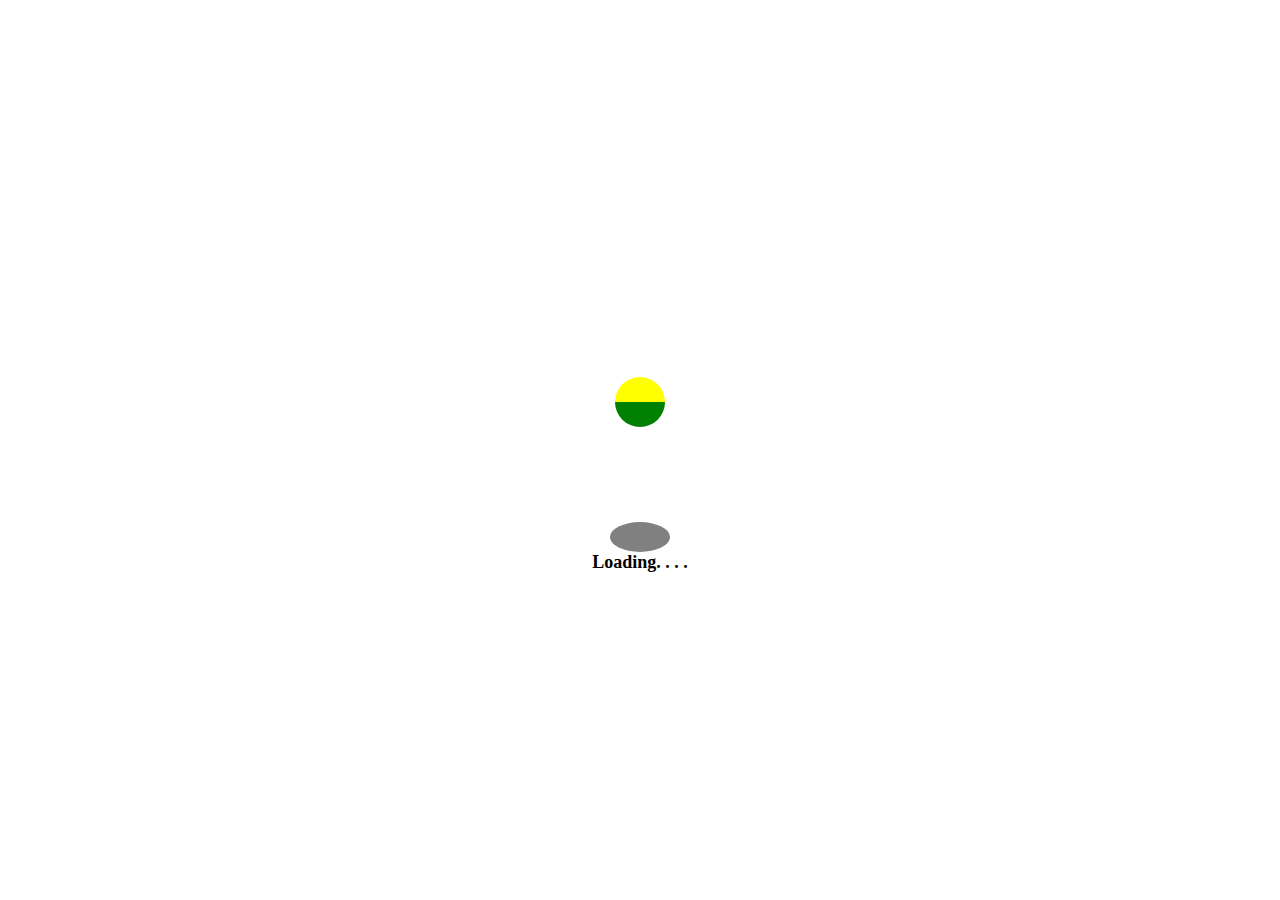
<file: Fullstack-Practical-8-master/Day-5 Animation/loader.html>
<!DOCTYPE html>
<html lang="en">
<head>
    <meta charset="UTF-8">
    <meta http-equiv="X-UA-Compatible" content="IE=edge">
    <meta name="viewport" content="width=device-width, initial-scale=1.0">
    <title>Ball Animation</title>
    <style>
        *{
            padding:0px;
            margin: 0px;
        }
        .container{
           background-image: linear-gradient(white);
            width: 100%;
            height: 100vh;
            display: flex;
            justify-content: center;
            align-items: center;
            flex-direction: column;
        }
        .box{
            background-image: linear-gradient(yellow 50%,green  50%);
            width: 50px;
            height: 50px;
            border-radius: 50%;
            animation: loader 2s linear  infinite;
            align-items: center;
            margin-top: 50px;
            margin-bottom: 95px;

        }
        @keyframes loader{
            0%{
               
                transform: translateY(0px) rotate(0deg);
            }
            50%{
               
                transform: translateY(100px) rotate(180deg);
            }

           
            100%{
               
                transform: translateY(0px) rotate(360deg) ;
               
            }
        }
        #par
        {
            animation: para 2s linear infinite;
        }
        @keyframes para {
            0%{
                opacity: 1;
            }
            50%
            {
                opacity:0;
            }
            100%
            {
                opacity: 1;
            }
            
        }
        .para {
            display: flex;
            justify-content: center;
            align-items: center;
            font-family:'Times New Roman', Times, serif;
            font-size:large;
        }
        .shade{
            width: 60px;
            height: 30px;
            background-color: gray;
            border-radius: 60%;
            animation: shad 2s linear infinite;


        }
        @keyframes shad 
        {
            0%{
                transform:  scale(1);
            }
            50%
            {
                transform: scale(.5);
            }
            100%
            {
                transform: scale(1);
            }
            
        }
       

    </style>
</head>
<body>
    <div class="container">
        <div class="box"></div>
        <div class="shade"></div>
    <div class="para">
    <h4 >Loading</h4>
    <h4 id="par">. . . .</h4>
    
    </div>
   </div>
</body>
</html>
</file>
